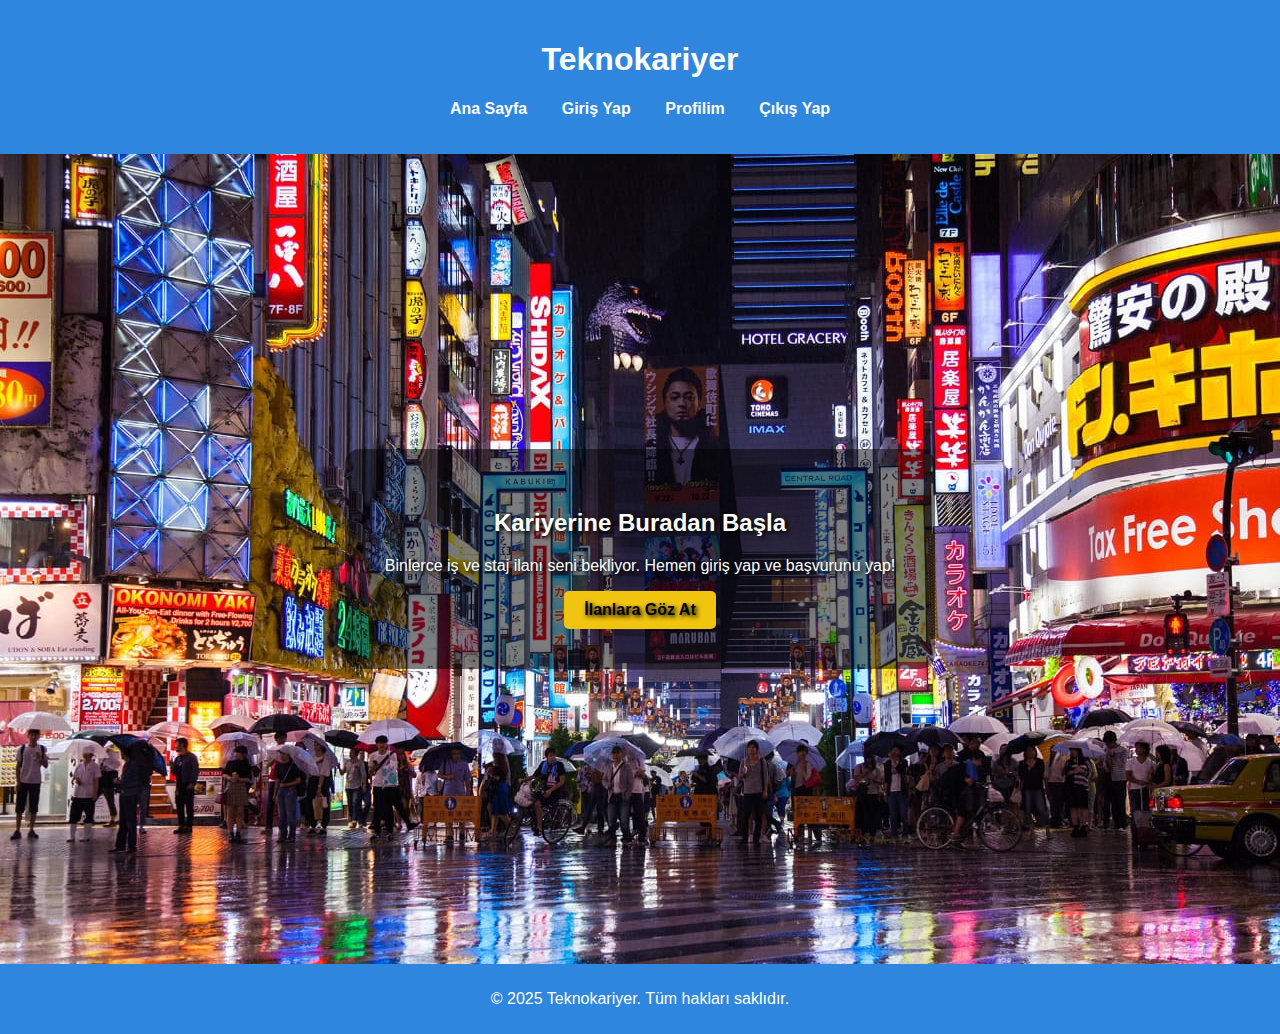
<file: index.html>
<!DOCTYPE html>
<html lang="tr">
<head>
  <meta charset="UTF-8" />
  <meta name="viewport" content="width=device-width, initial-scale=1.0"/>
  <title>Teknokariyer | Ana Sayfa</title>
  <link rel="stylesheet" href="style.css"/>
</head>
<body>
  <header>
    <h1>Teknokariyer</h1>
    <nav>
      <ul>
        <li><a href="index.html">Ana Sayfa</a></li>
        <li><a href="login.html">Giriş Yap</a></li>
        <li><a href="profile.php">Profilim</a></li>
        <li><a href="logout.php">Çıkış Yap</a></li>
      </ul>
    </nav>
  </header>

  <main class="hero-background">
    <section class="hero">
      <h2>Kariyerine Buradan Başla</h2>
      <p>Binlerce iş ve staj ilanı seni bekliyor. Hemen giriş yap ve başvurunu yap!</p>
      <a href="jobs.php" class="button">İlanlara Göz At</a>
    </section>
  </main>

  <footer>
    <p>© 2025 Teknokariyer. Tüm hakları saklıdır.</p>
  </footer>
</body>
</html>
</file>
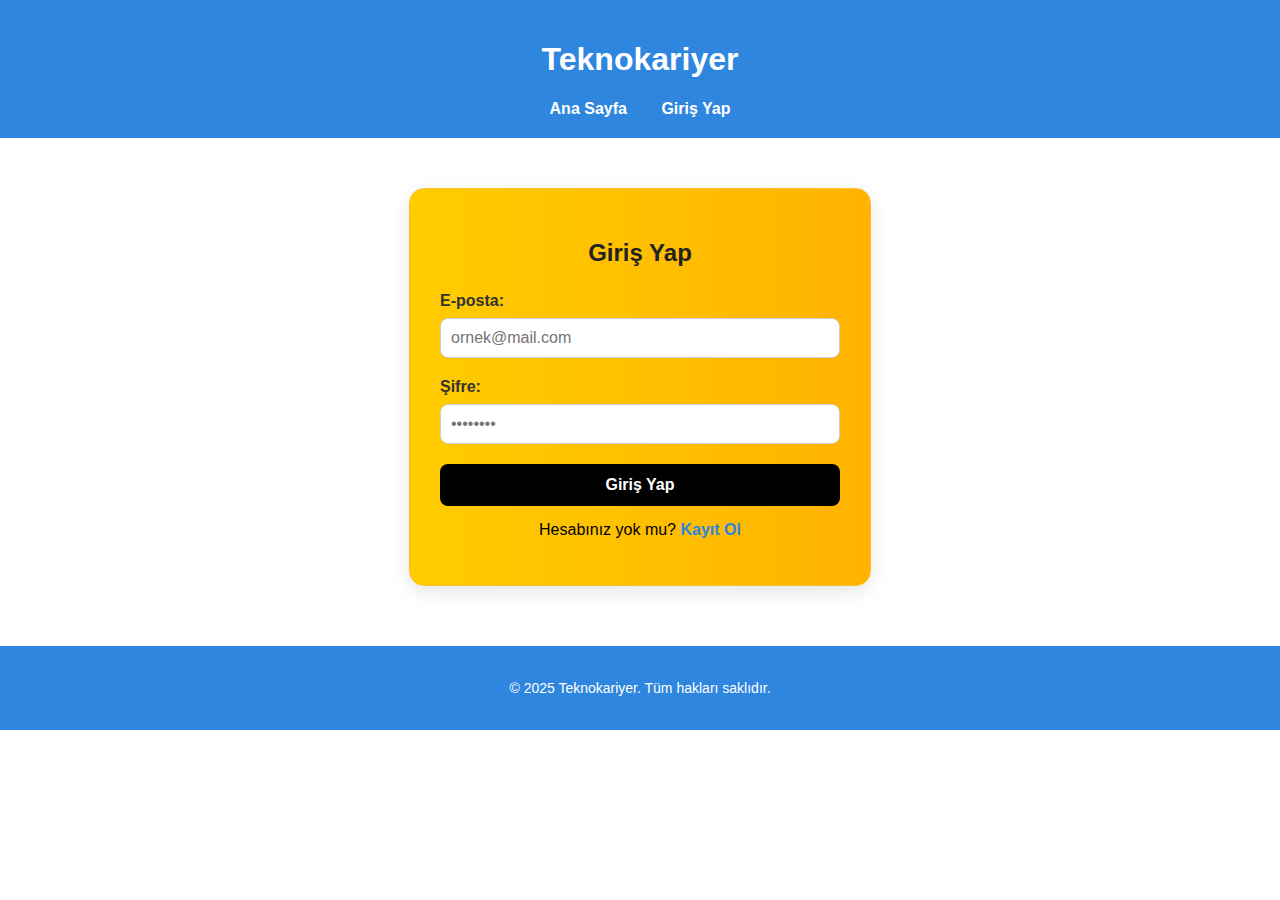
<file: login.html>
<!DOCTYPE html>
<html lang="tr">
<head>
  <meta charset="UTF-8" />
  <meta name="viewport" content="width=device-width, initial-scale=1.0"/>
  <title>Teknokariyer | Giriş Yap</title>

  <style>
    body {
      margin: 0;
      font-family: 'Segoe UI', Tahoma, Geneva, Verdana, sans-serif;
      background-color: #ffffff;
    }
  
    header, footer {
      background: #2e86de;
      color: white;
      padding: 20px;
      text-align: center;
    }
  
    nav ul {
      list-style: none;
      padding: 0;
      margin: 0;
    }
  
    nav ul li {
      display: inline;
      margin: 0 15px;
    }
  
    nav a {
      color: #fff;
      text-decoration: none;
      font-weight: bold;
    }
  
    .form-container {
      max-width: 400px;
      margin: 50px auto;
      background: linear-gradient(to right, #ffcc00, #ffb300); /* sarı degrade */
      padding: 30px;
      border-radius: 15px;
      box-shadow: 0 6px 18px rgba(0, 0, 0, 0.1);
      border: 1px solid #fbc02d;
    }
  
    .form-container h2 {
      text-align: center;
      margin-bottom: 25px;
      color: #222;
    }
  
    label {
      display: block;
      margin-bottom: 8px;
      font-weight: bold;
      color: #333;
    }
  
    input[type="email"],
    input[type="password"] {
      width: 100%;
      padding: 10px;
      margin-bottom: 20px;
      border-radius: 8px;
      border: 1px solid #ccc;
      box-sizing: border-box;
      font-size: 16px;
    }
  
    button {
      width: 100%;
      padding: 12px;
      background-color: #000000;
      color: #ffffff;
      border: none;
      border-radius: 8px;
      font-weight: bold;
      font-size: 16px;
      cursor: pointer;
      transition: background-color 0.3s ease;
    }
  
    button:hover {
      background-color: #333333;
    }
  
    .form-container p {
      text-align: center;
      margin-top: 15px;
    }
  
    .form-container a {
      color: #2e86de;
      text-decoration: none;
      font-weight: bold;
    }
  
    .form-container a:hover {
      text-decoration: underline;
    }
  
    footer {
      margin-top: 60px;
      font-size: 14px;
    }
    

  </style>
  
</head>
<body>
  <header>
    <h1>Teknokariyer</h1>
    <nav>
      <ul>
        <li><a href="index.html">Ana Sayfa</a></li>
        <li><a href="login.html">Giriş Yap</a></li>
      </ul>
    </nav>
  </header>

  <main class="form-container">
    <h2>Giriş Yap</h2>
    <form action="login.php" method="POST">
      <label for="email">E-posta:</label>
      <input type="email" id="email" name="email" required placeholder="ornek@mail.com">

      <label for="password">Şifre:</label>
      <input type="password" id="password" name="password" required placeholder="••••••••">

      <button type="submit">Giriş Yap</button>
    </form>

    <p>Hesabınız yok mu? <a href="register.html">Kayıt Ol</a></p>
  </main>

  <footer>
    <p>© 2025 Teknokariyer. Tüm hakları saklıdır.</p>
  </footer>
</body>
</html>
</file>
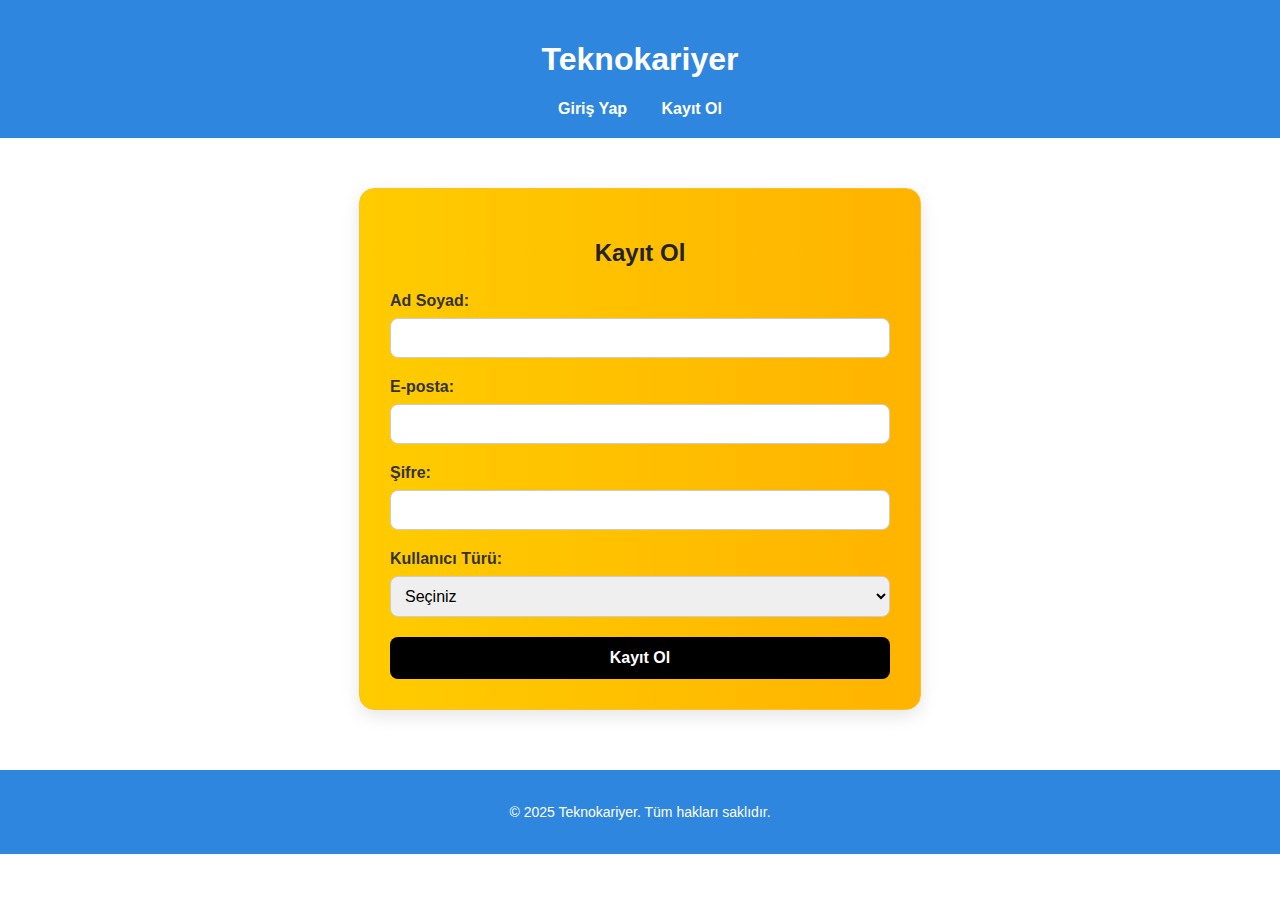
<file: register.html>
<!DOCTYPE html>
<html lang="tr">
<head>
  <meta charset="UTF-8" />
  <meta name="viewport" content="width=device-width, initial-scale=1.0"/>
  <title>Teknokariyer | Kayıt Ol</title>
  <style>
    body {
      margin: 0;
      font-family: 'Segoe UI', Tahoma, Geneva, Verdana, sans-serif;
      background-color: #ffffff;
    }
  
    header, footer {
      background: #2e86de;
      color: white;
      padding: 20px;
      text-align: center;
    }
  
    nav ul {
      list-style: none;
      padding: 0;
      margin: 0;
    }
  
    nav ul li {
      display: inline;
      margin: 0 15px;
    }
  
    nav a {
      color: #fff;
      text-decoration: none;
      font-weight: bold;
    }
  
    .form-container {
      max-width: 500px;
      margin: 50px auto;
      background: linear-gradient(to right, #ffcc00, #ffb300); /* sarı degrade */
      padding: 30px;
      border-radius: 15px;
      box-shadow: 0 6px 18px rgba(0, 0, 0, 0.1);
      border: 1px solid #fbc02d;
    }
  
    .form-container h2 {
      text-align: center;
      margin-bottom: 25px;
      color: #222;
    }
  
    label {
      display: block;
      margin-bottom: 8px;
      font-weight: bold;
      color: #333;
    }
  
    input[type="text"],
    input[type="email"],
    input[type="password"],
    select {
      width: 100%;
      padding: 10px;
      margin-bottom: 20px;
      border-radius: 8px;
      border: 1px solid #ccc;
      font-size: 16px;
      box-sizing: border-box;
    }
  
    button {
      width: 100%;
      padding: 12px;
      background-color: #000000;
      color: #ffffff;
      border: none;
      border-radius: 8px;
      font-weight: bold;
      font-size: 16px;
      cursor: pointer;
      transition: background-color 0.3s ease;
    }
  
    button:hover {
      background-color: #333333;
    }
  
    footer {
      margin-top: 60px;
      font-size: 14px;
    }
  </style>
  
</head>
<body>
  <header>
    <h1>Teknokariyer</h1>
    <nav>
      <ul>
        <li><a href="login.html">Giriş Yap</a></li>
        <li><a href="register.html">Kayıt Ol</a></li>
      </ul>
    </nav>
  </header>

  <main class="form-container">
    <h2>Kayıt Ol</h2>
    <form action="register.php" method="POST">
      <label for="fullname">Ad Soyad:</label>
      <input type="text" id="fullname" name="fullname" required>

      <label for="email">E-posta:</label>
      <input type="email" id="email" name="email" required>

      <label for="password">Şifre:</label>
      <input type="password" id="password" name="password" required>

      <label for="userType">Kullanıcı Türü:</label>
      <select name="userType" id="userType" required>
        <option value="">Seçiniz</option>
        <option value="employer">İşveren</option>
        <option value="jobseeker">İş Arayan</option>
        <option value="student">Öğrenci</option>
      </select>

      <button type="submit">Kayıt Ol</button>
    </form>
  </main>

  <footer>
    <p>© 2025 Teknokariyer. Tüm hakları saklıdır.</p>
  </footer>
</body>
</html>
</file>
<file: style.css>
body {
    font-family: Arial, sans-serif;
    margin: 0;
    padding: 0;
    background: #f4f4f4;
  }
  
  header {
    background: #2e86de;
    color: white;
    padding: 20px;
    text-align: center;
  }
  
  nav ul {
    list-style: none;
    padding: 0;
  }
  
  nav ul li {
    display: inline-block;
    margin: 0 15px;
  }
  
  nav ul li a {
    color: white;
    text-decoration: none;
    font-weight: bold;
  }
  
  .hero-background {
    background: url("tokyo.jpg") no-repeat center center/cover;
    height: 90vh;
    display: flex;
    justify-content: center;
    align-items: center;
    color: white;
    text-shadow: 2px 2px 4px #000;
  }
  
  .hero {
    text-align: center;
    background-color: rgba(0, 0, 0, 0.5); /* saydam kutu */
    padding: 40px;
    border-radius: 15px;
  }
  
  .button {
    display: inline-block;
    padding: 10px 20px;
    background-color: #f1c40f;
    color: black;
    text-decoration: none;
    border-radius: 5px;
    font-weight: bold;
  }
  
  footer {
    text-align: center;
    background: #2e86de;
    color: white;
    padding: 10px;
  }
  .form-container {
    max-width: 400px;
    margin: 50px auto;
    background: white;
    padding: 30px;
    border-radius: 10px;
    box-shadow: 0px 0px 10px rgba(0,0,0,0.1);
  }
  
  .form-container h2 {
    text-align: center;
    margin-bottom: 20px;
  }
  
  .form-container label {
    display: block;
    margin-top: 15px;
    font-weight: bold;
  }
  
  .form-container input,
  .form-container select {
    width: 100%;
    padding: 10px;
    margin-top: 5px;
    border-radius: 5px;
    border: 1px solid #ccc;
  }
  
  .form-container button {
    width: 100%;
    margin-top: 20px;
    padding: 10px;
    background-color: #2e86de;
    color: white;
    font-weight: bold;
    border: none;
    border-radius: 5px;
    cursor: pointer;
  }
  
  .form-container button:hover {
    background-color: #1b4f72;
  }
  .jobs-container {
    max-width: 1000px;
    margin: 40px auto;
    padding: 20px;
  }
  
  .jobs-container h2 {
    text-align: center;
    margin-bottom: 30px;
  }
  
  .job-card {
    background: #ffffff;
    border-radius: 10px;
    padding: 20px;
    margin-bottom: 20px;
    box-shadow: 0 2px 8px rgba(0,0,0,0.1);
  }
  
  .job-card h3 {
    color: #2e86de;
    margin-bottom: 10px;
  }
  
  .job-card a {
    display: inline-block;
    margin-top: 10px;
    color: white;
    background-color: #2e86de;
    padding: 8px 15px;
    text-decoration: none;
    border-radius: 5px;
  }
  
  .job-card a:hover {
    background-color: #1b4f72;
  }
</file>
